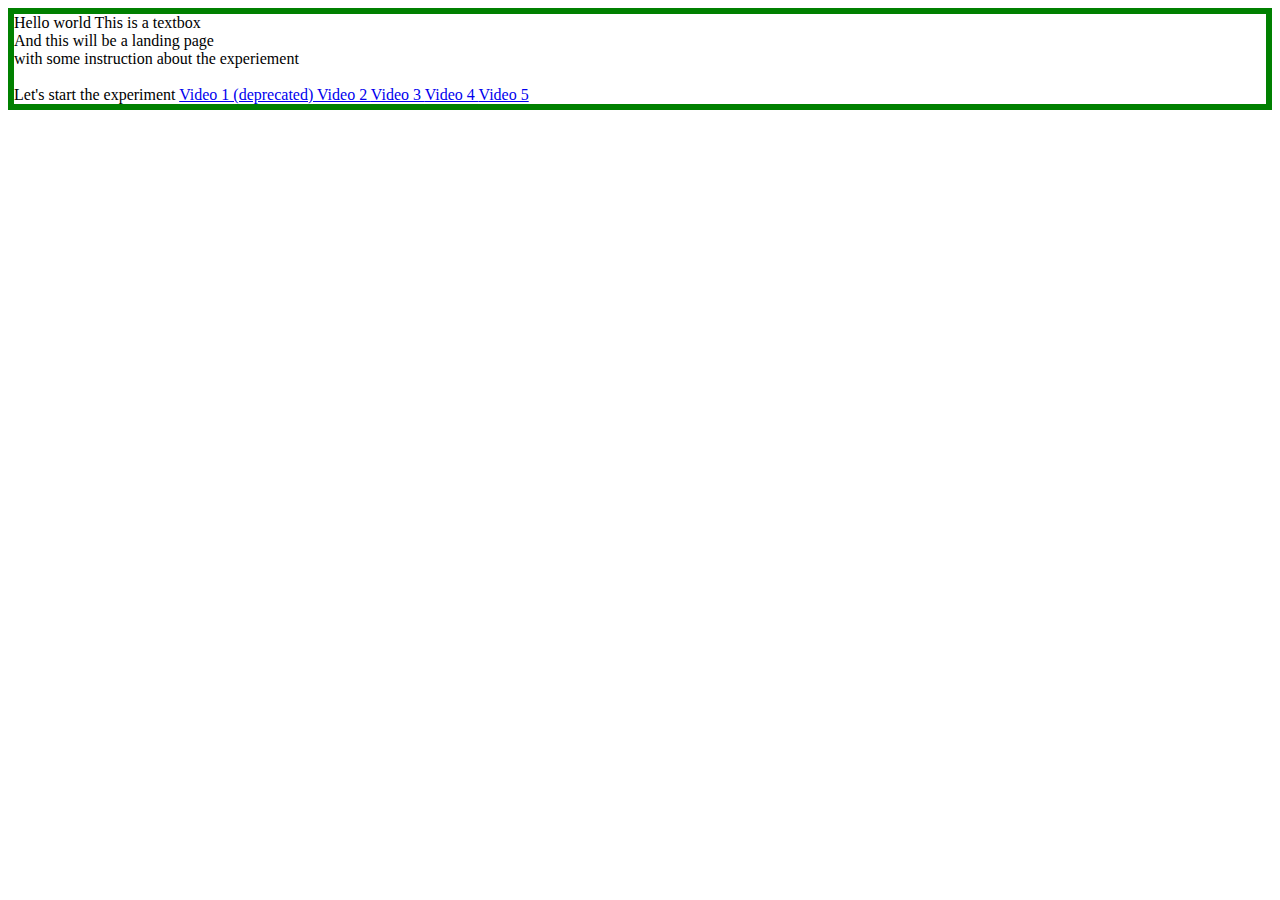
<file: index.html>
<!DOCTYPE html>
<html>
<meta name="viewport" content="width=device-width, initial-scale=1.0">

<head>

  <!-- Google tag (gtag.js) -->
  <script async src="https://www.googletagmanager.com/gtag/js?id=G-43W3HRWLBQ"></script>
  <script>
    window.dataLayer = window.dataLayer || [];
    function gtag() { dataLayer.push(arguments); }
    gtag('js', new Date());

    gtag('config', 'G-43W3HRWLBQ');
  </script>

  <link rel="stylesheet" type="text/css" href="style.css">



<body>

  <div class="textbox">
    Hello world
    This is a textbox <br>
    And this will be a landing page<br>
    with some instruction about the experiement <br> <br>
    Let's start the experiment 
    <a href="1/index.html" target="_self"> Video 1 (deprecated) </a>
    <a href="2/index.html" target="_self"> Video 2 </a>
    <a href="3/index.html" target="_self"> Video 3 </a>
    <a href="4/index.html" target="_self"> Video 4 </a>
    <a href="5/index.html" target="_self"> Video 5 </a>


  </div>

  <script>

// Requiring fs module in which
// readFile function is defined.
const fs = require('fs')
 
 // Reading data in utf-8 format
 // which is a type of character set.
 // Instead of 'utf-8' it can be
 // other character set also like 'ascii'
 fs.readFile('reference_annotated.txt', 'utf-8', (err, data) => {
     if (err) throw err;
  
     // Converting Raw Buffer to text
     // data using tostring function.
     console.log(data);
 })
  </script>



</body>

</html>
</file>
<file: style.css>
/* Add a black background color to the top navigation */
.topnav {
  background-color: #333;
  overflow: hidden;
}

/* Style the links inside the navigation bar */
.topnav a {
  float: left;
  color: #f2f2f2;
  text-align: center;
  padding: 8px 8px; /* make this relative */
  text-decoration: none;
  font-size: 12px;  /* make this relative */
}

/* Change the color of links on hover */
.topnav a:hover {
  background-color: #ddd;
  color: black;
}

/* Add a color to the active/current link */
.topnav a.active {
  background-color: #04AA6D;
  color: white;
}


.read_more {
  border: 1px solid green;

  font-size: 15px;
}

.textbox {
    border: 6px solid green ;
}

.video-metadata {
    border: 1px solid green ;
}

.video-container {
    position: relative;
    padding-bottom: 56.25%; /* 16:9 aspect ratio */
    height: 0;
    overflow: hidden;
    border: 1px solid green ;
    
  }
  
  .video-container iframe,
  .video-container object,
  .video-container embed {
    position: absolute;
    top: 0;
    left: 0;
    width: 100%;
    height: 100%;
  }
  
  #container {
    position: relative;
  }
  
  video {
    width: 300px;
  }
  
  
  #top-elements {
    top: 0;
    position: sticky;
  }

  #video-title {
    background-color: yellow;
  }

  #video-basicinfo {
    background-color: green;
  }
  

  .button {

    position: absolute;
    top: 30%;
    left: 10px;
    
    opacity: 70%; 
    transition: opacity .3s ease;
    cursor: pointer;

    background-color: #099;
    color: white;
    text-decoration: none;
    border-radius: 60px;
    height: 40px;
    display: inline-flex;
    align-items: center;
    overflow:hidden;
    width: auto;
    max-width: 32px; /** I'm animating max-width because width needs to be auto, and auto can't be animated **/
    -webkit-transition: max-width 0.5s;
    transition: max-width 0.5s;
    visibility: hidden;
  }
  
  .button-expand {
    max-width: 300px;
  }


  .icon {
    font-family: "Font Awesome 5 Free";
    font-size: 16px;
    margin-right: 15px;
    padding: 0px 8px;
    display: flex;
    align-items: center;
  }
  
  .text {
    white-space: nowrap;
    padding-right: 15px;
  }




  /**


  #viewRef {
    position: absolute;
    top: 130px;
    left: 10px;
    width: 25px;
    height: 25px;
    opacity: 1;
    transition: opacity .3s ease;
    cursor: pointer;
    
    
    border-radius: 50%;
    background: #FFFFFFDD;
    color: red;
    font-weight: bold;
    line-height: 25px;
    text-align: center;
    
  }
  #referenceButton {
    position: absolute;
    top: 30%;
    left: 10px;
    width: 30px;
    height: 30px;
    opacity: 1; 
    transition: opacity .3s ease;
    cursor: pointer;
    
    
    border-radius: 50%;
    background: #FFFFFFDD;
    color: red;
    font-weight: bold;
    line-height: 25px;
    text-align: center;
  }
  
  
  
  #referenceButton:hover {
    color: blue;
  }

**/
</file>
